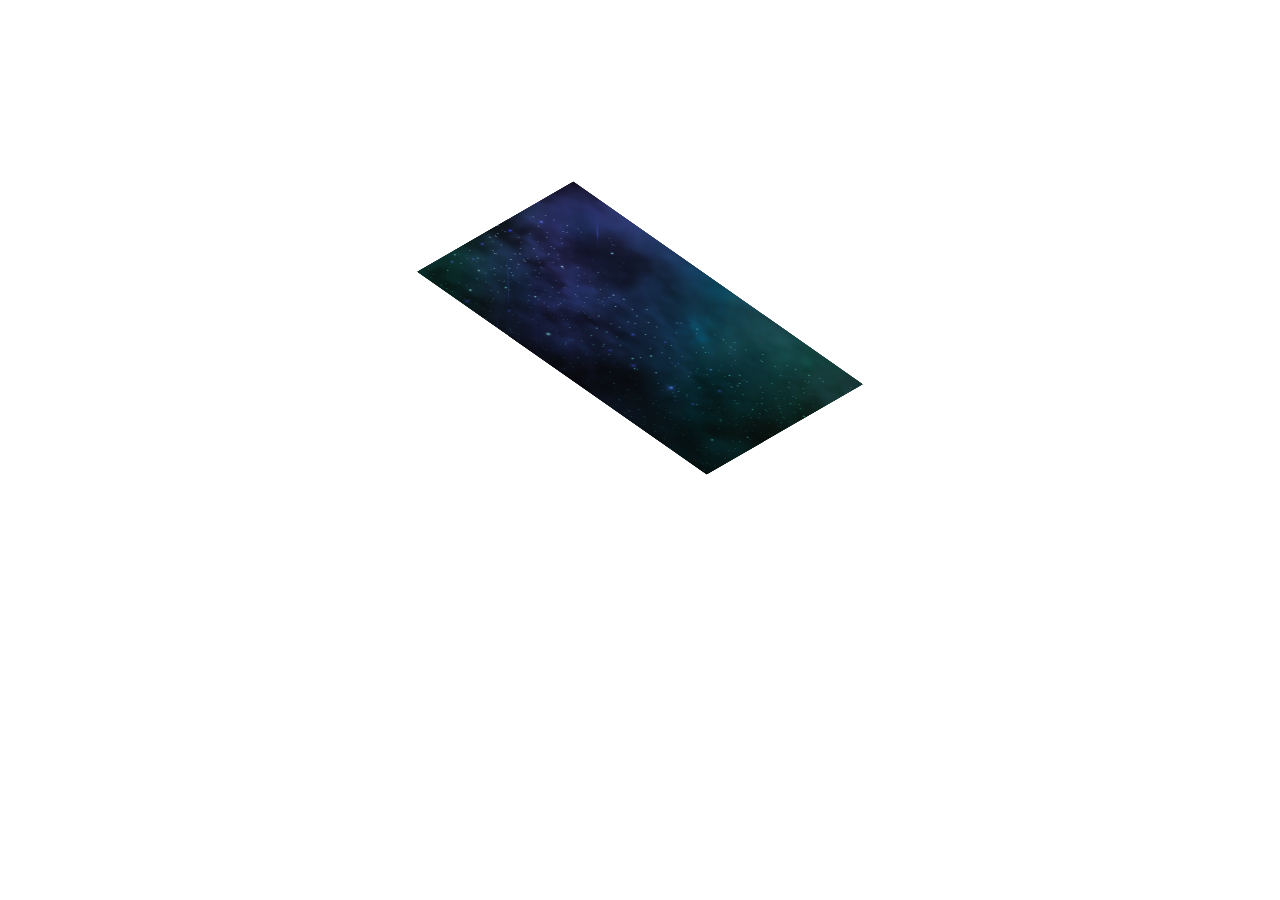
<file: 3d-Effect/index.html>
<!DOCTYPE html>
<html lang="en">
  <head>
    <meta charset="UTF-8" />
    <meta name="viewport" content="width=device-width, initial-scale=1.0" />
    <title>3D Effect</title>
    <link rel="stylesheet" href="style.css" />
  </head>
  <body>
    <div class="card">
      <img src="card.png" alt="" />
      <img src="card.png" alt="" />
      <img src="card.png" alt="" />
      <img src="card.png" alt="" />
    </div>
  </body>
</html>
</file>
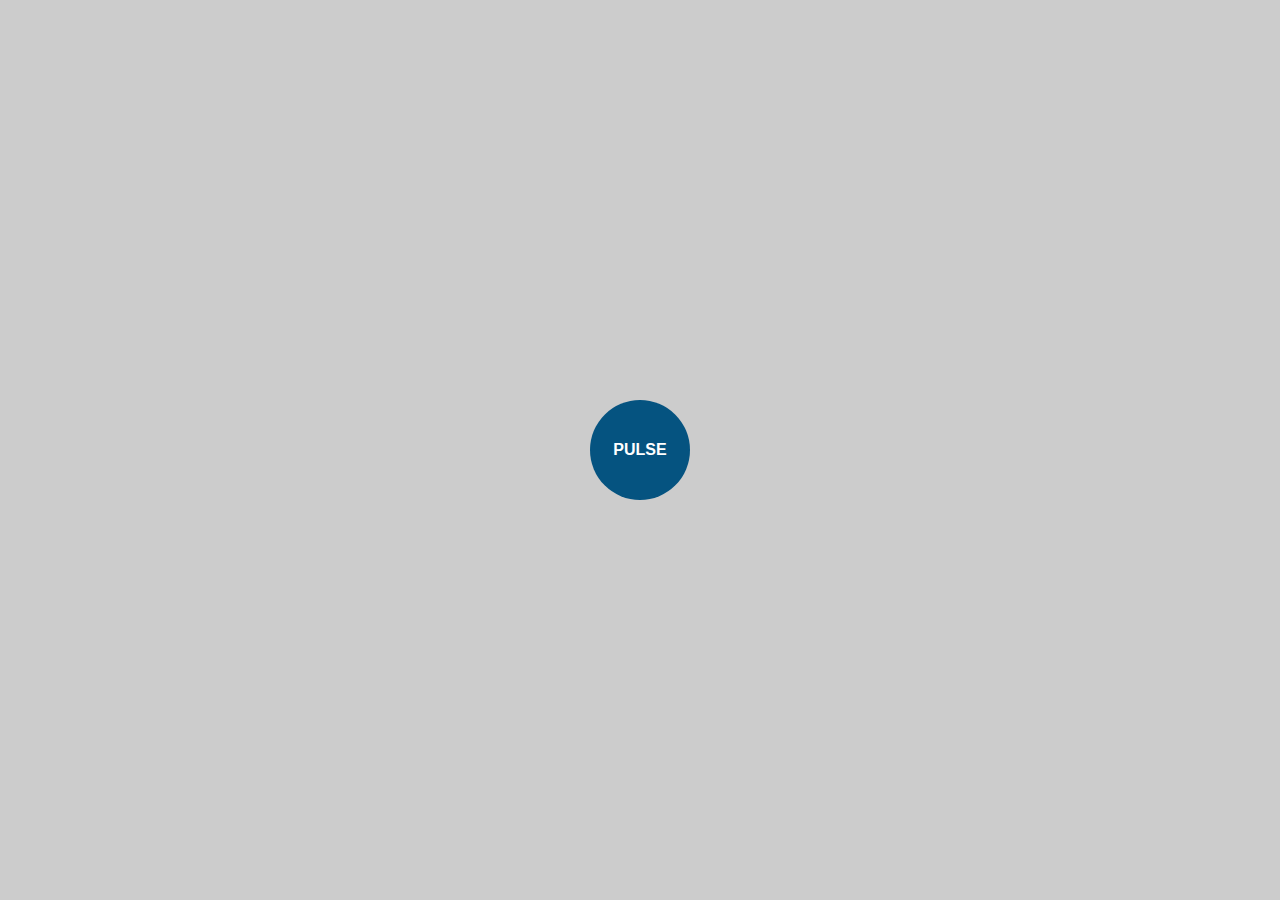
<file: Pulse-Effect/index.html>
<!DOCTYPE html>
<html lang="en">
  <head>
    <meta charset="UTF-8" />
    <meta name="viewport" content="width=device-width, initial-scale=1.0" />
    <link rel="stylesheet" href="style.css" />
    <title>Pulse Effect</title>
  </head>
  <body>
    <div class="pulse">PULSE</div>
  </body>
</html>
</file>
<file: 3d-Effect/style.css>
body {
  display: flex;
  justify-content: center;
  align-items: center;
}

.card {
  position: relative;
  width: 360px;
  height: 640px;
  transform: rotate(-30deg) skew(25deg) scale(0.5);
  background: rgba(0, 0, 0, 0.288);
  transition: 1s;
}

.card:hover img:nth-child(4) {
  transform: translate(160px, -160px);
}
.card:hover img:nth-child(3) {
  transform: translate(120px, -120px);
  opacity: 0.8;
}
.card:hover img:nth-child(2) {
  transform: translate(80px, -80px);
  opacity: 0.6;
}
.card:hover img:nth-child(1) {
  transform: translate(40px, -40px);
  opacity: 0.4;
}

.card img {
  width: 100%;
  position: absolute;
  transition: 0.5s;
}
</file>
<file: Pulse-Effect/style.css>
body {
  display: flex;
  justify-content: center;
  align-items: center;
  height: 100vh;
  margin: 0;
  background: #ccc;
}

.pulse {
  height: 100px;
  width: 100px;
  background: rgba(5, 83, 128, 1);
  border-radius: 50%;
  display: flex;
  align-items: center;
  justify-content: center;
  color: white;
  font-family: Arial, Helvetica, sans-serif;
  font-weight: bold;
  animation: pulse 1.5s linear infinite;
}

@keyframes pulse {
  0% {
    box-shadow: 0 0 0 0 rgba(5, 83, 128, 1);
  }
  100% {
    box-shadow: 0 0 0 30px rgba(5, 83, 128, 0);
  }
}
</file>
